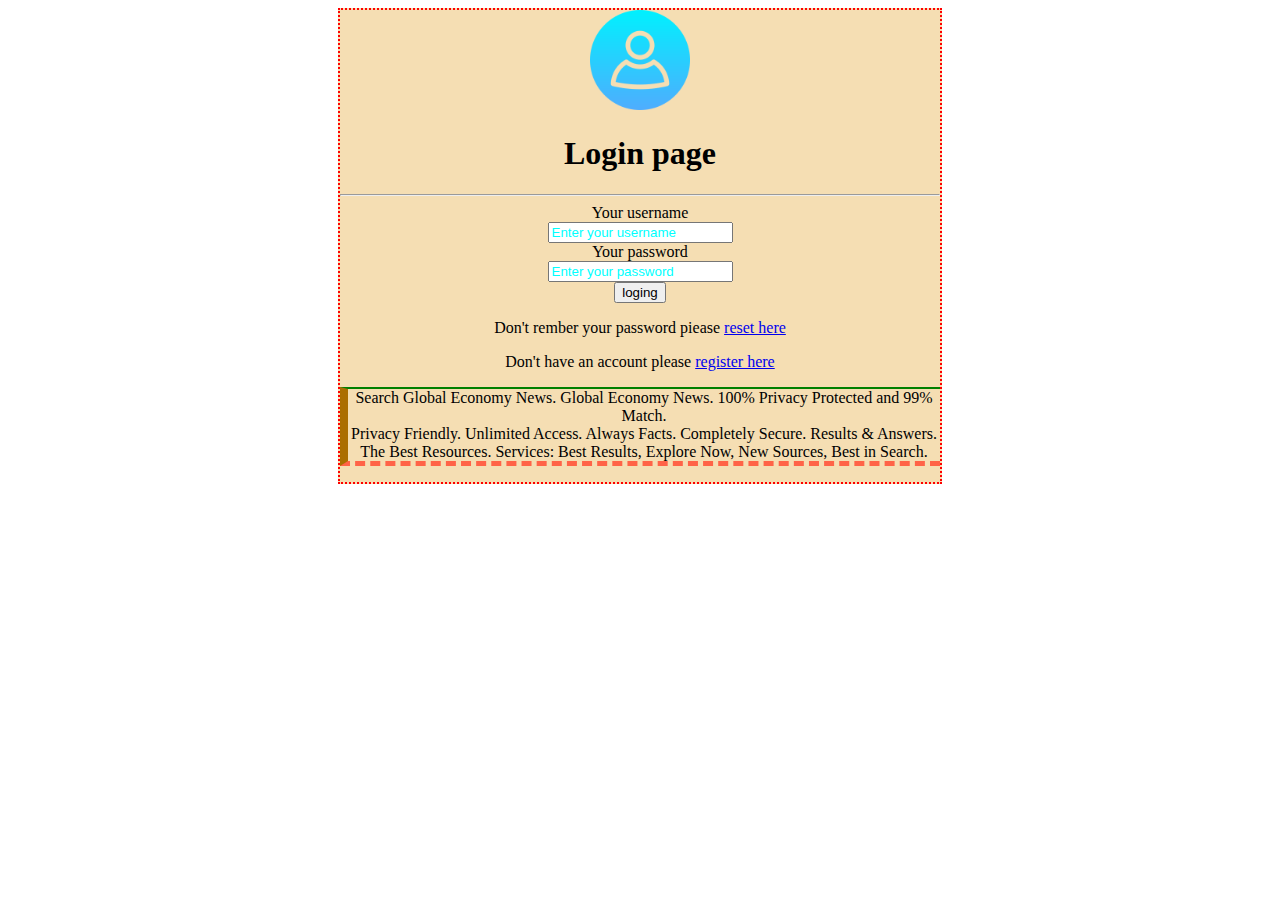
<file: index.html>
<!DOCTYPE html>
<html lang="en">
<head>
    <meta charset="UTF-8">
    <meta http-equiv="X-UA-Compatible" content="IE=edge">
    <meta name="viewport" content="widfavicon.icoth=device-width, initial-scale=1.0">
  <link rel="shortcut icon" href="img/loging.png" type="image/x-icon">
  <!-- !fave icon -->
  <link rel="stylesheet" href="css/style.css">
  <!-- custume css -->
    <title>login.page</title>
</head>
<body>
  
    <div id="admin-box" >
      <img src="img/loging.png" alt=""/>
      <h1 id="first-heading"class="font">Login page</h1>
<hr />
<form action="">
<label for="user">Your username</label>
<br>
<input type="text" placeholder="Enter your username"/>
<br/>             
<label for="pass"class="font color">Your password</label>
<br />
<input type="password" name="pass" placeholder="Enter your password" />
<br/>
<input type="submit" value="loging" id="btn"/>
</form>
<p>
  Don't rember your password piease
  <a href="html/reset.html" target="_blank">reset here</a>
</p>
<p>
  Don't have an account please
  <a href="html/register.html" target="_blank">register here</a>
</p>
<p class="test">
Search Global Economy News. Global Economy News. 100% Privacy Protected and 99% Match.<br>
 Privacy Friendly. Unlimited Access. Always Facts. Completely Secure. Results & Answers.<br>
  The Best Resources. Services: Best Results, Explore Now, New Sources, Best in Search.</p>
   </div>
</body>
</html>
</file>
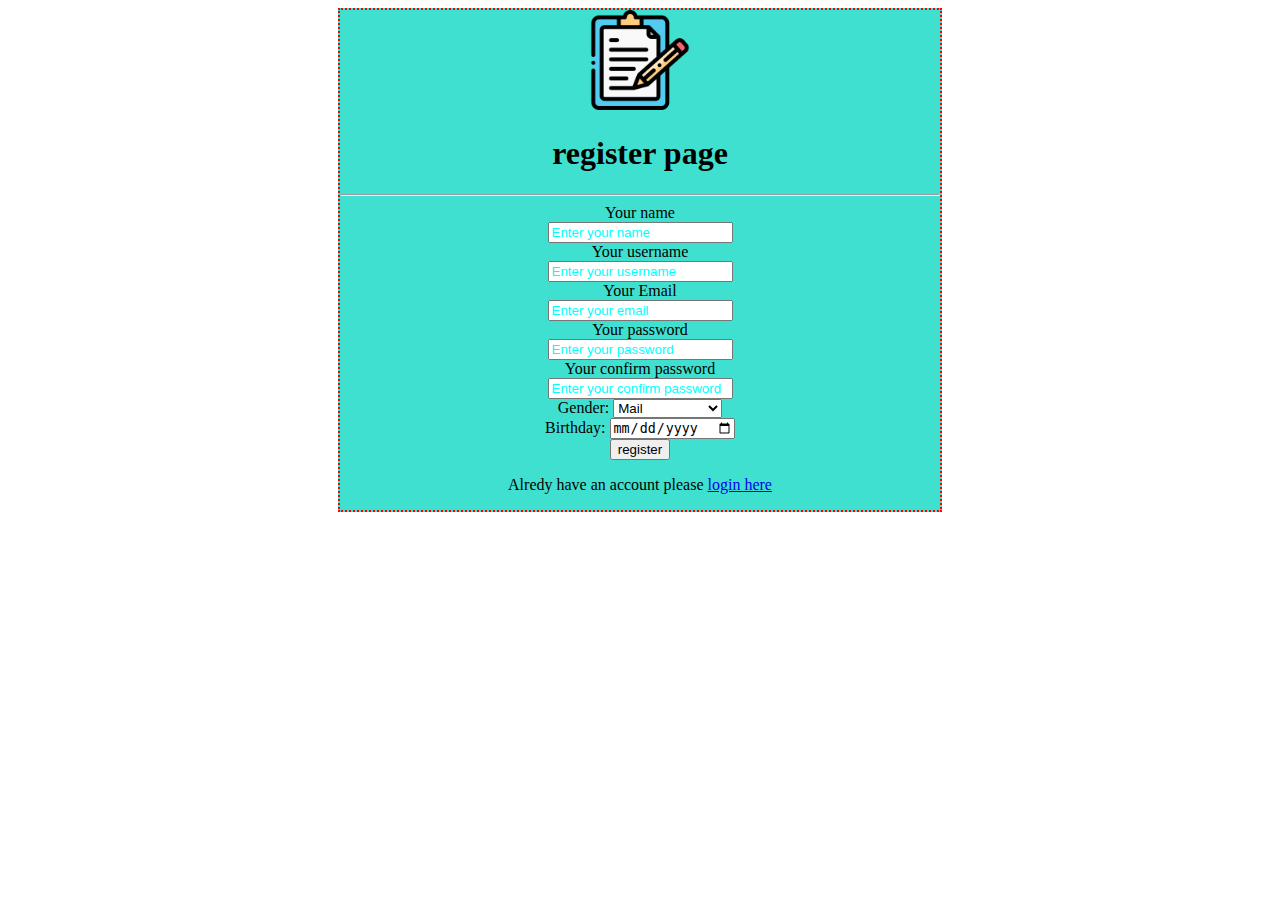
<file: html/register.html>
<!DOCTYPE html>
<html lang="en">
<head>
    <meta charset="UTF-8">
    <meta http-equiv="X-UA-Compatible" content="IE=edge">
    <meta name="viewport" content="width=device-width, initial-scale=1.0">
    <link rel="shortcut icon" href="../img/loging.png" type="image/x-icon">
    <link rel="stylesheet" href="../css/register.css">
    <!-- custume css -->
    <title>register page</title>
</head>
<body>  
    <div id="admin-box" >
      <img src="../img/register.png"width="100" alt=""/>
      <h1>register page</h1>
      <hr />
      <form action="">
      <label for="f-name">Your name</label><br>
      <input type="texy"name="f-name" placeholder="Enter your name"/>
      <br/>     
      <label for="user">Your username</label>
      <br>
      <input type="texy"name="user" placeholder="Enter your username"/>
      <br/>  
      <label for="mmail">Your Email</label><br>
      <input type="email"name="mail" placeholder="Enter your email"/>
      <br/>            
      <label for="pass">Your password</label>
      <br />
      <input type="password" name="pass" placeholder="Enter your password" />
      <br/>
      <label for="pass">Your confirm password</label>
      <br />
      <input type="password" name="c-pass" placeholder="Enter your confirm password" />
      <br> 
        <label for="Gender">Gender:</label>
      <select id="Gender" name="Gender">
        <option value="Mail">Mail
        </option>
        <option value="femail">Femail</option>
        <option value="rather not say">Rather not say</option>
        <option value="coustom">coustom</option>
      </select>
      <br>
      <label for="birthday">Birthday:</label>
      <input type="date" id="birthday" name="birthday">
      <br/>
      <input type="submit" value="register" /> 
      </form>
     
      
      <p>
        Alredy have an account please
        <a href="../index.html" target="_blank">login here</a>
      
      </p>
         </div>
      </body>
      </html>
</file>
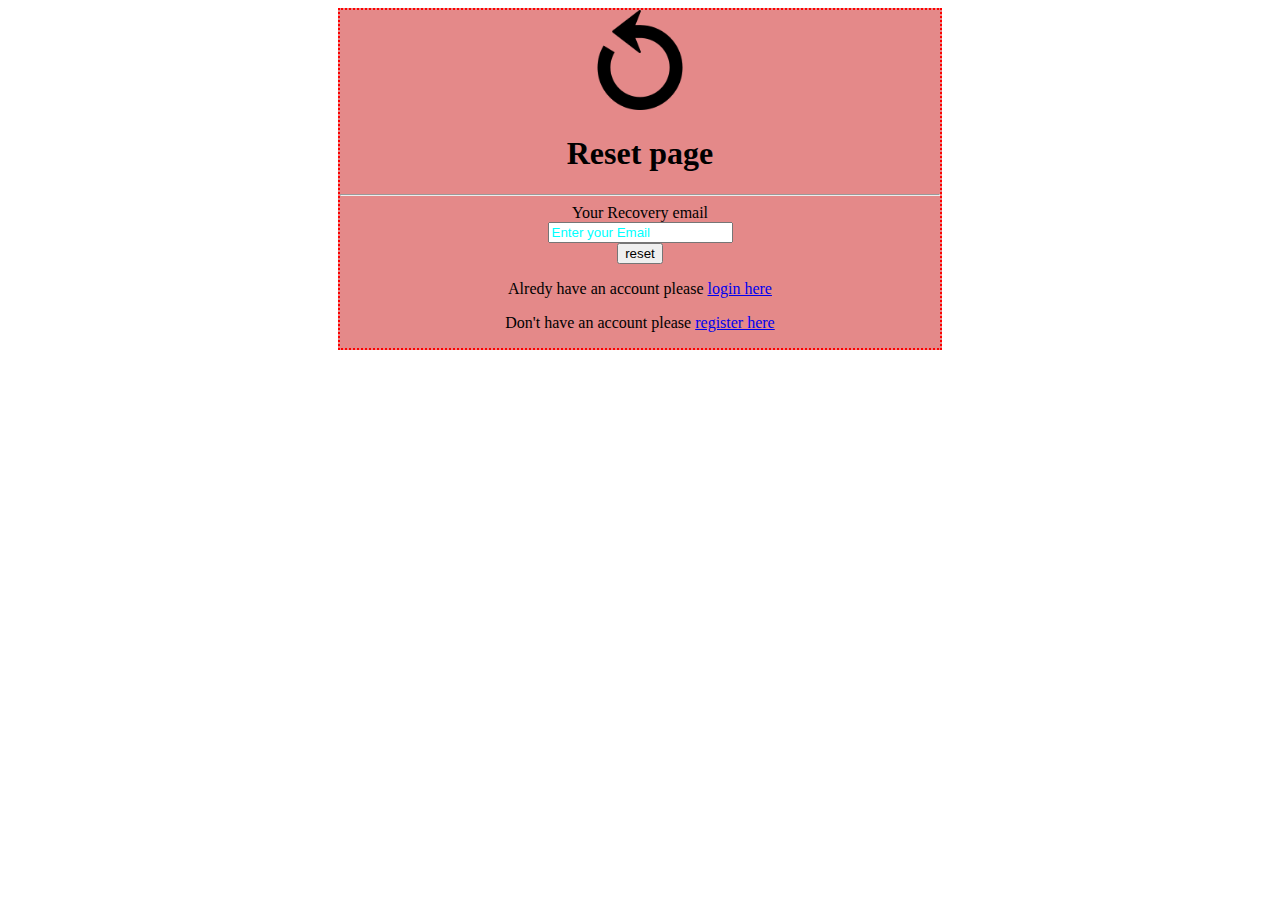
<file: html/reset.html>
<!DOCTYPE html>
<html lang="en">
<head>
    <meta charset="UTF-8">
    <meta http-equiv="X-UA-Compatible" content="IE=edge">
    <meta name="viewport" content="width=device-width, initial-scale=1.0">
    <link rel="shortcut icon" href="../img/loging.png" type="image/x-icon">
    <link rel="stylesheet" href="../css/reset.css">
    <!-- custume css -->
    <title>reset page</title>
</head>
<body>  
    <div  id="admin-box" >
      <img src="../img/reset.png"width="100" alt=""/>
      <h1>Reset page</h1>
<hr />
<form action="">
<label for="user">Your Recovery email</label><br>
<input type="email"name="mail" placeholder="Enter your Email"/>
<br/>             
<input type="submit" value="reset" />
</form>
<p>
  Alredy have an account please
  <a href="register.html" target="_blank">login here
</a>
</p>
<p>
  Don't have an account please
  <a href="register.html" target="_blank">register here
      </a>
</p>
   </div>
    
</body>
</html>
</file>
<file: css/style.css>
#admin-box{
    background-color: aqua;
}
#admin-box img {width: 100px;
}
#btn{
}
input:focus{
    background-color: black;
    color: wheat;
}
input[type="submit"]:hover {
    background-color: blue;
}
input::placeholder {
    color: aqua;
}
div#admin-box {
    text-align: center;
    width: 600px;
    background-color: wheat;
    margin: auto;
    border-width: 2px;
    border-style: dotted;
    border-color: red;
}
p.test {
    border-top: 2px solid green;
    border-bottom: 5px dashed tomato;
    border-left: 8px inset orange;
}
</file>
<file: css/register.css>
#admin-box{
    background-color: aqua;
}
#admin-box img {width: 100px;
}
#btn{
}
input:focus{
    background-color: black;
    color: wheat;
}
input[type="submit"]:hover {
    background-color: blue;
}
input::placeholder {
    color: aqua;
}
div#admin-box {
    text-align: center;
    width: 600px;
    background-color: turquoise;
    margin: auto;
    border-width: 2px;
    border-style: dotted;
    border-color: red;
}
</file>
